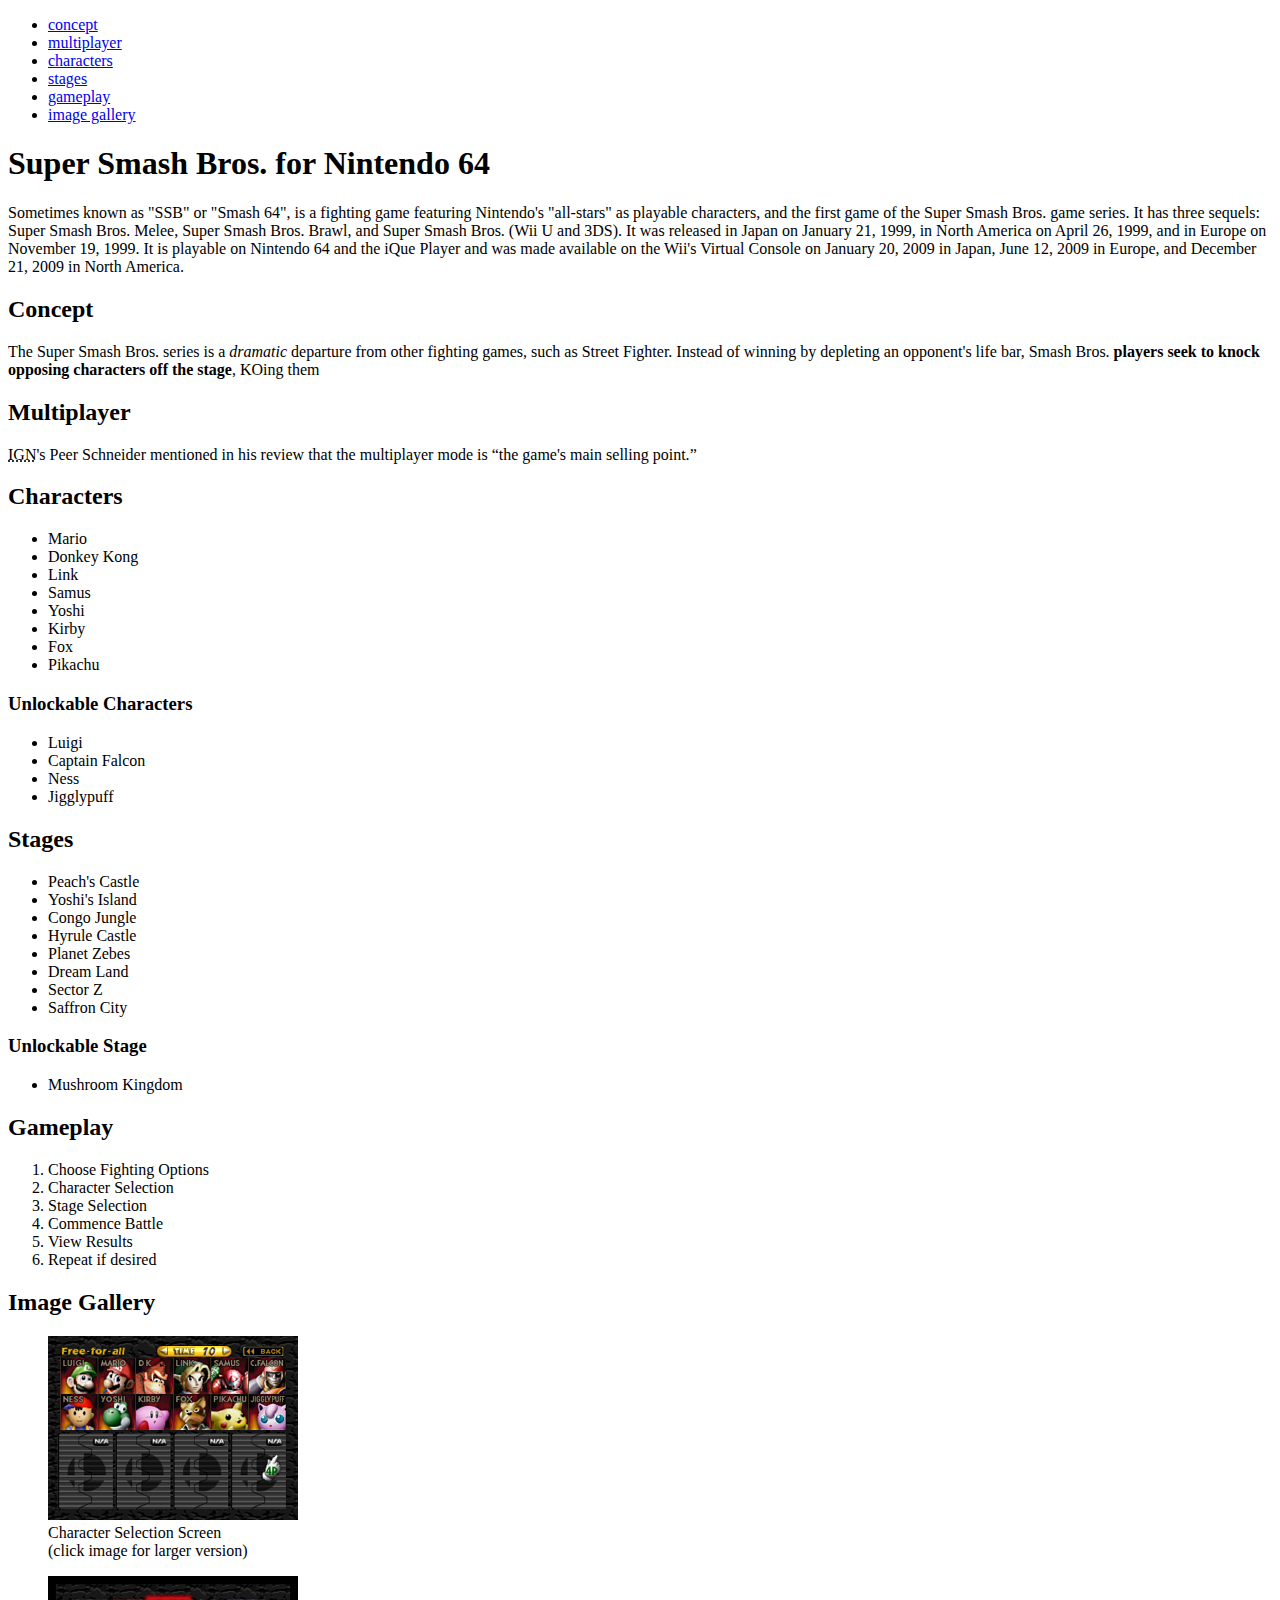
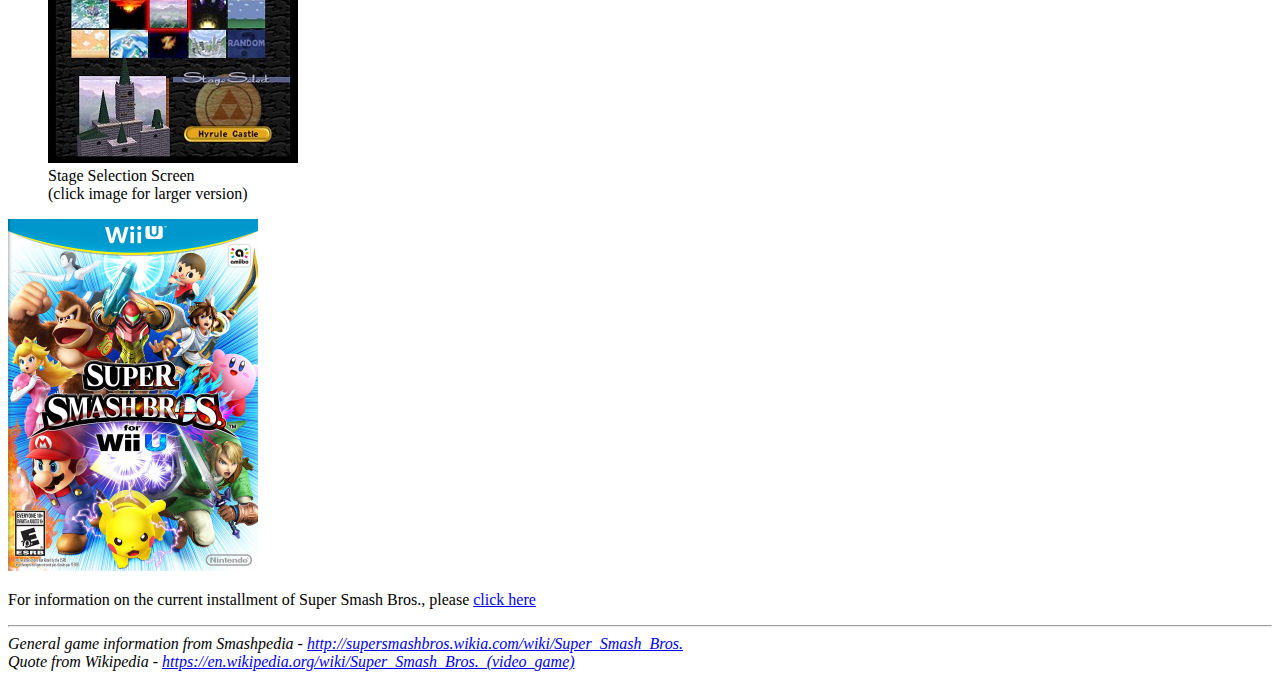
<file: project1/index.html>
<!DOCTYPE html>
<html lang = "en">
	<head>
		<meta charset="utf-8" />
		<title>Super Smash Bros. (Nintendo 64)</title>
	</head>

	<body>
		<header>
		<nav>
		<ul>
			<li><a href="#concept">concept</a></li>
			<li><a href="#multiplayer">multiplayer</a></li>
			<li><a href="#characters">characters</a></li>
			<li><a href="#stages">stages</a></li>
			<li><a href="#gameplay">gameplay</a></li>
			<li><a href="#images">image gallery</a></li>
			</ul>
		</nav>
		</header>
		<section class="introduction">
		<h1>Super Smash Bros. for Nintendo 64</h1>
		<p>Sometimes known as "SSB" or "Smash 64", is a fighting game featuring Nintendo's "all-stars" as playable characters, and the first game of the Super Smash Bros. game series. It has three sequels: Super Smash Bros. Melee, Super Smash Bros. Brawl, and Super Smash Bros. (Wii U and 3DS).

It was released in Japan on January 21, 1999, in North America on April 26, 1999, and in Europe on November 19, 1999. It is playable on Nintendo 64 and the iQue Player and was made available on the Wii's Virtual Console on January 20, 2009 in Japan, June 12, 2009 in Europe, and December 21, 2009 in North America.</p>
		</section>
		<section class="details">
		<h2 id="concept">Concept</h2>
		<p>The Super Smash Bros. series is a <em>dramatic</em> departure from other fighting games, such as Street Fighter. Instead of winning by depleting an opponent's life bar, Smash Bros. <strong>players seek to knock opposing characters off the stage</strong>, KOing them</p>
		<h2 id="multiplayer">Multiplayer</h2>
		<p><abbr title="Internet Gaming Magazine">IGN</abbr>'s Peer Schneider mentioned in his review that the multiplayer mode is <q>the game's main selling point.</q>
		<h2 id="characters">Characters</h2>
		<ul>
			<li>Mario</li>
			<li>Donkey Kong</li>
			<li>Link</li>
			<li>Samus</li>
			<li>Yoshi</li>
			<li>Kirby</li>				
			<li>Fox</li>
			<li>Pikachu</li>
		</ul>
			<h3>Unlockable Characters</h3>
				<ul>
					<li>Luigi</li>
					<li>Captain Falcon</li>
					<li>Ness</li>
					<li>Jigglypuff</li>
				</ul>
		
		<h2 id="stages">Stages</h2>
		<ul>
			<li>Peach's Castle</li>
			<li>Yoshi's Island</li>
			<li>Congo Jungle</li>
			<li>Hyrule Castle</li>
			<li>Planet Zebes</li>
			<li>Dream Land</li>				
			<li>Sector Z</li>
			<li>Saffron City</li>
		</ul>
			<h3>Unlockable Stage</h3>
				<ul>
					<li>Mushroom Kingdom</li>
				</ul>
		
		<h2 id="gameplay">Gameplay</h2>
		<ol>
			<li>Choose Fighting Options</li>
			<li>Character Selection</li>
			<li>Stage Selection</li>
			<li>Commence Battle</li>
			<li>View Results</li>
			<li>Repeat if desired</li>
		</ol>
		<h2 id="images">Image Gallery</h2>
		<figure>
			<a href="images/SelectionScreenSSB.png"> <img src="images/SelectionScreenSSB_small.png" alt="character selection" title="Character Selection" /></a>
			<br />
			<figcaption>Character Selection Screen<br />(click image for larger version)</figcaption>
		</figure>
		<figure>
			<a href="images/Ssb_stageselect.jpg"><img src="images/Ssb_stageselect_small.jpg" alt="stage selection" title="Stage Selection" /></a>
			<br />
			<figcaption>Stage Selection Screen<br />(click image for larger version)</figcaption>
		</figure>
		
		
			</section>
		<aside>
			<section class="wiiu">
			<img src="images/wiiu.png" alt="super smash brothers for wii u" title="Smash Bros. for Wii U"/>
			<p>For information on the current installment of Super Smash Bros., please <a href="http://supersmashbros.wikia.com/wiki/Super_Smash_Bros._for_Nintendo_3DS_and_Wii_U">click here</a></p>
			</section>
		</aside>
			<footer>
		<hr />
		<cite>General game information from Smashpedia - <a href= "http://supersmashbros.wikia.com/wiki/Super_Smash_Bros.">http://supersmashbros.wikia.com/wiki/Super_Smash_Bros.</a></cite>
		<br />
		<cite>Quote from Wikipedia - <a href="https://en.wikipedia.org/wiki/Super_Smash_Bros._(video_game)">https://en.wikipedia.org/wiki/Super_Smash_Bros._(video_game)</a></cite>
		</footer>

	</body>
</html>
</file>
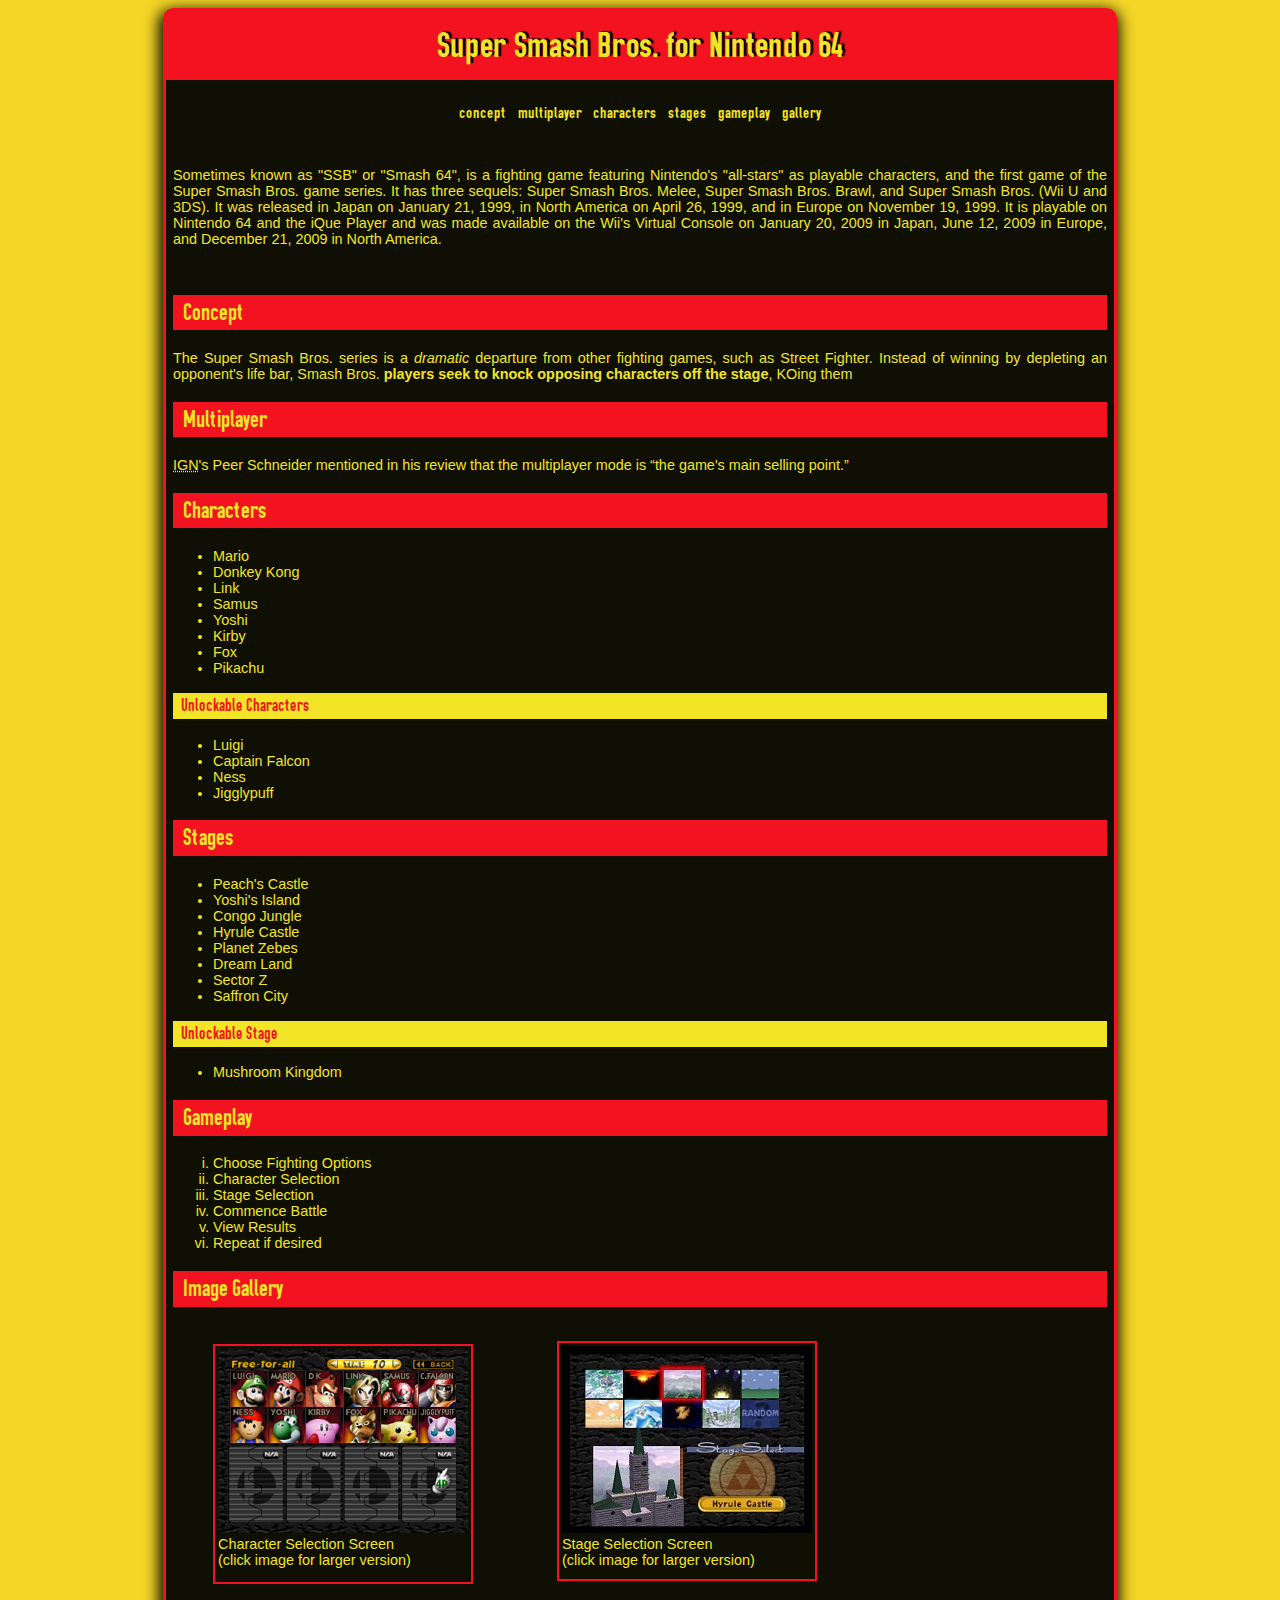
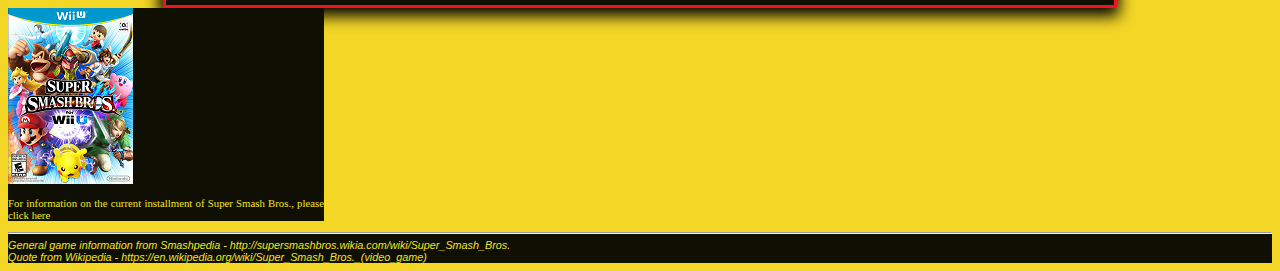
<file: project2/index.html>
<!DOCTYPE html>
<html lang = "en">



	<head>
		<meta charset="utf-8" />
		<link href="css/style.css" type="text/css" rel="stylesheet" />
		<title>Super Smash Bros. (Nintendo 64)</title>
	</head>

	<body>
	<!-- container for border and shadow -->
	<section id="shadowbox">
	
		<!-- heading -->
		<h1>Super Smash Bros. for Nintendo 64</h1>
		<header>
		<nav>
		<ul>
			<li><a href="#concept">concept</a></li>
			<li><a href="#multiplayer">multiplayer</a></li>
			<li><a href="#characters">characters</a></li>
			<li><a href="#stages">stages</a></li>
			<li><a href="#gameplay">gameplay</a></li>
			<li><a href="#images">gallery</a></li>
			</ul>
		</nav>
		</header>
		
		<!-- introduction -->
		<section id="introduction">
		
		<p>Sometimes known as "SSB" or "Smash 64", is a fighting game featuring Nintendo's "all-stars" as playable characters, and the first game of the Super Smash Bros. game series. It has three sequels: Super Smash Bros. Melee, Super Smash Bros. Brawl, and Super Smash Bros. (Wii U and 3DS).

It was released in Japan on January 21, 1999, in North America on April 26, 1999, and in Europe on November 19, 1999. It is playable on Nintendo 64 and the iQue Player and was made available on the Wii's Virtual Console on January 20, 2009 in Japan, June 12, 2009 in Europe, and December 21, 2009 in North America.</p>
		</section>
		<section id="details">
		
		<!-- concept -->
		<h2 id="concept">Concept</h2>
		
		
		<!-- multiplayer -->
		<p>The Super Smash Bros. series is a <em>dramatic</em> departure from other fighting games, such as Street Fighter. Instead of winning by depleting an opponent's life bar, Smash Bros. <strong>players seek to knock opposing characters off the stage</strong>, KOing them</p>
		<h2 id="multiplayer">Multiplayer</h2>
		<p><abbr title="Internet Gaming Magazine">IGN</abbr>'s Peer Schneider mentioned in his review that the multiplayer mode is <q>the game's main selling point.</q>
		
		<!-- characters -->
		<h2 id="characters">Characters</h2>
		<ul>
			<li>Mario</li>
			<li>Donkey Kong</li>
			<li>Link</li>
			<li>Samus</li>
			<li>Yoshi</li>
			<li>Kirby</li>				
			<li>Fox</li>
			<li>Pikachu</li>
		</ul>
			<h3>Unlockable Characters</h3>
				<ul>
					<li>Luigi</li>
					<li>Captain Falcon</li>
					<li>Ness</li>
					<li>Jigglypuff</li>
				</ul>
		
		<!-- stages -->
		<h2 id="stages">Stages</h2>
		<ul>
			<li>Peach's Castle</li>
			<li>Yoshi's Island</li>
			<li>Congo Jungle</li>
			<li>Hyrule Castle</li>
			<li>Planet Zebes</li>
			<li>Dream Land</li>				
			<li>Sector Z</li>
			<li>Saffron City</li>
		</ul>
			<h3>Unlockable Stage</h3>
				<ul>
					<li>Mushroom Kingdom</li>
				</ul>
		
		<!-- gameplay -->
		<h2 id="gameplay">Gameplay</h2>
		<ol>
			<li>Choose Fighting Options</li>
			<li>Character Selection</li>
			<li>Stage Selection</li>
			<li>Commence Battle</li>
			<li>View Results</li>
			<li>Repeat if desired</li>
		</ol>
		
		<!-- image gallery -->
		<h2 id="images">Image Gallery</h2>
		<figure>
			<a href="images/SelectionScreenSSB.png"> <img src="images/SelectionScreenSSB_small.png" alt="character selection" title="Character Selection" /></a>
			<br />
			<figcaption>Character Selection Screen<br />(click image for larger version)</figcaption>
		</figure>
		<figure>
			<a href="images/Ssb_stageselect.jpg"><img src="images/Ssb_stageselect_small.jpg" alt="stage selection" title="Stage Selection" /></a>
			<br />
			<figcaption>Stage Selection Screen<br />(click image for larger version)</figcaption>
		</figure>
		</section>
		
			</section>
			
			<!-- aside -->
		<aside>
			<section id="wiiu">
			<img src="images/wiiu.png" alt="super smash brothers for wii u" title="Smash Bros. for Wii U"/>
			<p>For information on the current installment of Super Smash Bros., please <a href="http://supersmashbros.wikia.com/wiki/Super_Smash_Bros._for_Nintendo_3DS_and_Wii_U">click here</a></p>
			</section>
		</aside>
		
		<!-- footer -->
		<footer>
		<hr />
		<cite>General game information from Smashpedia - <a href= "http://supersmashbros.wikia.com/wiki/Super_Smash_Bros.">http://supersmashbros.wikia.com/wiki/Super_Smash_Bros.</a></cite>
		<br />
		<cite>Quote from Wikipedia - <a href="https://en.wikipedia.org/wiki/Super_Smash_Bros._(video_game)">https://en.wikipedia.org/wiki/Super_Smash_Bros._(video_game)</a></cite>
		</footer>
	

	</body>
</html>
</file>
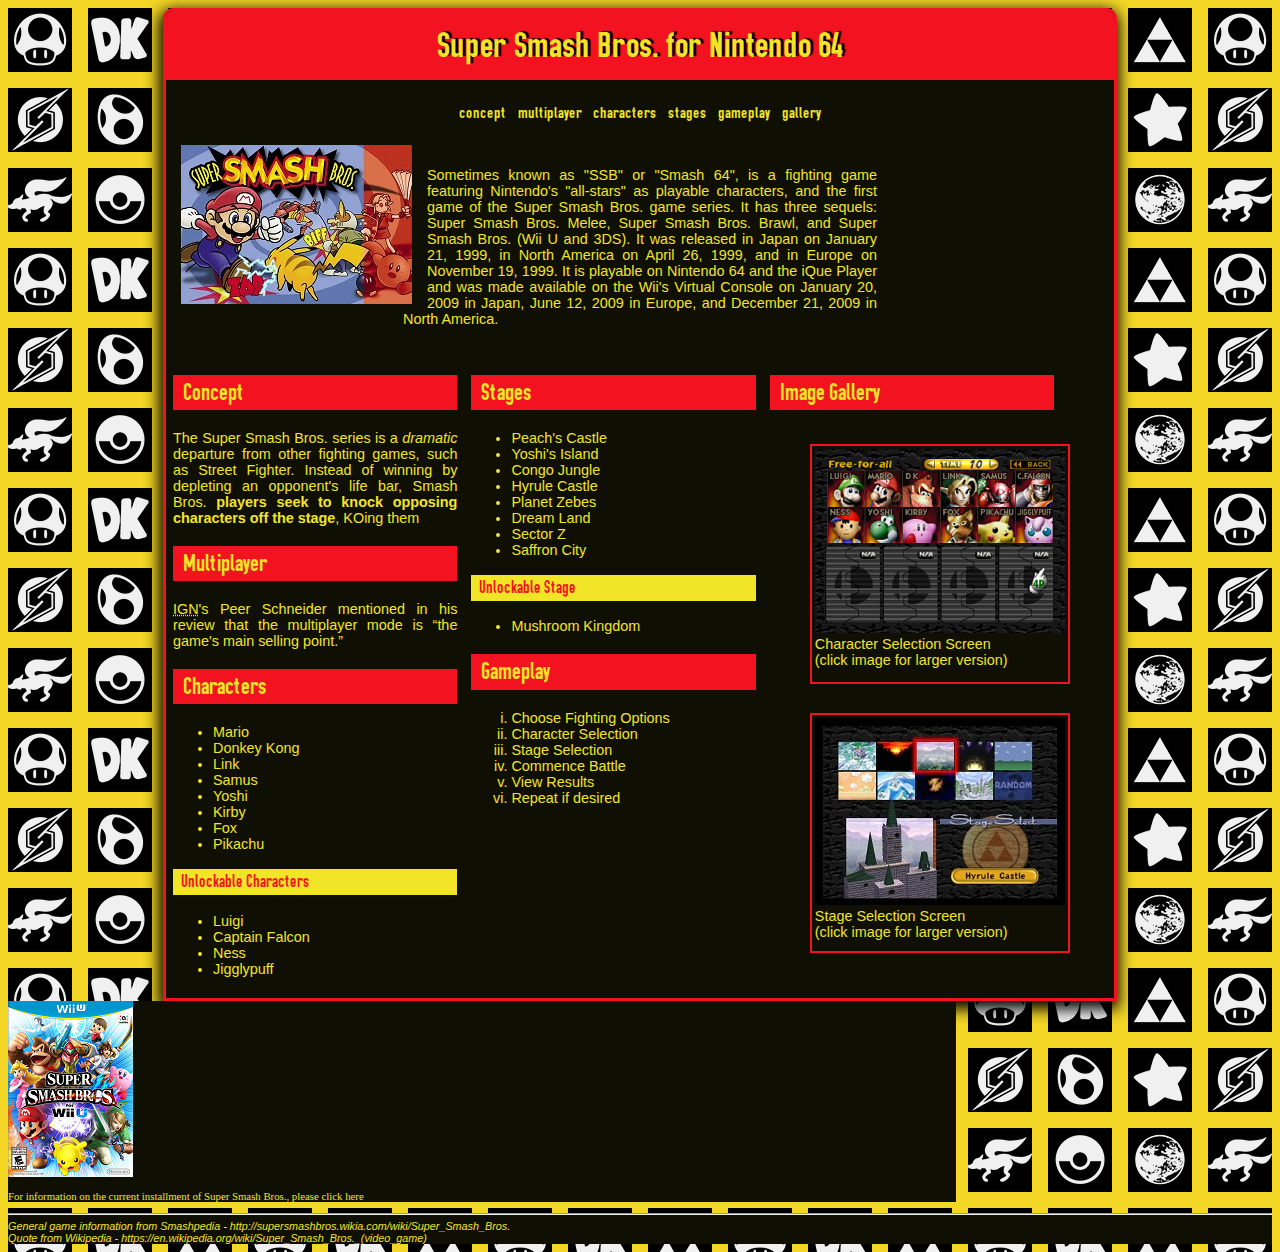
<file: project3/index.html>
<!DOCTYPE html>
<html lang = "en">



	<head>
		<meta charset="utf-8" />
		<link href="css/style.css" type="text/css" rel="stylesheet" />
		<title>Super Smash Bros. (Nintendo 64)</title>
	</head>

	<body>
	<!-- container for border and shadow -->
	<section id="shadowbox">
	
		<!-- heading -->
		<h1>Super Smash Bros. for Nintendo 64</h1>
		<header>
		<nav>
		<ul>
			<li><a href="#concept">concept</a></li>
			<li><a href="#multiplayer">multiplayer</a></li>
			<li><a href="#characters">characters</a></li>
			<li><a href="#stages">stages</a></li>
			<li><a href="#gameplay">gameplay</a></li>
			<li><a href="#images">gallery</a></li>
			</ul>
		</nav>
		</header>
	
		<!-- introduction -->
		<img src="images/boxart.jpg" id="boxart" />
		<section id="introduction">
		
		<p>Sometimes known as "SSB" or "Smash 64", is a fighting game featuring Nintendo's "all-stars" as playable characters, and the first game of the Super Smash Bros. game series. It has three sequels: Super Smash Bros. Melee, Super Smash Bros. Brawl, and Super Smash Bros. (Wii U and 3DS).
		It was released in Japan on January 21, 1999, in North America on April 26, 1999, and in Europe on November 19, 1999. It is playable on Nintendo 64 and the iQue Player and was made available on the Wii's Virtual Console on January 20, 2009 in Japan, June 12, 2009 in Europe, and December 21, 2009 in North America.</p>
		</section>
		
		<!-- column 1 -->
		<section id="column1">
			<section class="column">
		
		<!-- concept -->
		<h2 id="concept">Concept</h2>
		
		
		<!-- multiplayer -->
		<p>The Super Smash Bros. series is a <em>dramatic</em> departure from other fighting games, such as Street Fighter. Instead of winning by depleting an opponent's life bar, Smash Bros. <strong>players seek to knock opposing characters off the stage</strong>, KOing them</p>
		<h2 id="multiplayer">Multiplayer</h2>
		<p><abbr title="Internet Gaming Magazine">IGN</abbr>'s Peer Schneider mentioned in his review that the multiplayer mode is <q>the game's main selling point.</q>
		
		<!-- characters -->
		<h2 id="characters">Characters</h2>
		<ul>
			<li>Mario</li>
			<li>Donkey Kong</li>
			<li>Link</li>
			<li>Samus</li>
			<li>Yoshi</li>
			<li>Kirby</li>				
			<li>Fox</li>
			<li>Pikachu</li>
		</ul>
			<h3>Unlockable Characters</h3>
				<ul>
					<li>Luigi</li>
					<li>Captain Falcon</li>
					<li>Ness</li>
					<li>Jigglypuff</li>
				</ul>
		</section>
		</section>
		<!-- column 2 -->
		<section id="column2">
		<!-- stages -->
		<h2 id="stages">Stages</h2>
		<ul>
			<li>Peach's Castle</li>
			<li>Yoshi's Island</li>
			<li>Congo Jungle</li>
			<li>Hyrule Castle</li>
			<li>Planet Zebes</li>
			<li>Dream Land</li>				
			<li>Sector Z</li>
			<li>Saffron City</li>
		</ul>
			<h3>Unlockable Stage</h3>
				<ul>
					<li>Mushroom Kingdom</li>
				</ul>
		
		<!-- gameplay -->
		<h2 id="gameplay">Gameplay</h2>
		<ol>
			<li>Choose Fighting Options</li>
			<li>Character Selection</li>
			<li>Stage Selection</li>
			<li>Commence Battle</li>
			<li>View Results</li>
			<li>Repeat if desired</li>
		</ol>
		</section>
		<!-- column 3 -->
		<!-- image gallery -->
		<section id="column3">
		<h2 id="images">Image Gallery</h2>
		<figure>
			<a href="images/SelectionScreenSSB.png"> <img src="images/SelectionScreenSSB_small.png" alt="character selection" title="Character Selection" /></a>
			<br />
			<figcaption>Character Selection Screen<br />(click image for larger version)</figcaption>
		</figure>
		<figure>
			<a href="images/Ssb_stageselect.jpg"><img src="images/Ssb_stageselect_small.jpg" alt="stage selection" title="Stage Selection" /></a>
			<br />
			<figcaption>Stage Selection Screen<br />(click image for larger version)</figcaption>
		</figure>
		</section>
		
			</section>
			
			<!-- aside -->
		<aside>
			<section id="wiiu">
			<img src="images/wiiu.png" alt="super smash brothers for wii u" title="Smash Bros. for Wii U"/>
			<p>For information on the current installment of Super Smash Bros., please <a href="http://supersmashbros.wikia.com/wiki/Super_Smash_Bros._for_Nintendo_3DS_and_Wii_U">click here</a></p>
			</section>
		</aside>
		
		<!-- footer -->
		<footer>
		<hr />
		<cite>General game information from Smashpedia - <a href= "http://supersmashbros.wikia.com/wiki/Super_Smash_Bros.">http://supersmashbros.wikia.com/wiki/Super_Smash_Bros.</a></cite>
		<br />
		<cite>Quote from Wikipedia - <a href="https://en.wikipedia.org/wiki/Super_Smash_Bros._(video_game)">https://en.wikipedia.org/wiki/Super_Smash_Bros._(video_game)</a></cite>
		</footer>
	

	</body>
</html>
</file>
<file: project2/css/style.css>
/* fonts */
@font-face{
	font-family: 'BebasNeue';
	src: url('../fonts/BebasNeue.otf');
}

@font-face{
		font-family: 'OSP-DIN';
	src: url('../fonts/OSP-DIN.ttf');
}

/* container that adds drop shadow to main content */
#shadowbox{
	box-shadow: -1px 5px 15px 3px #000;
	width: 75%;
	border-color: #F31320;
	border-style: solid;
	border-radius: 10px 10px 0px 0px;
	margin: 0px auto;
}

/* navigation */
header {
	background-color: #0F0F03;
	padding: 7px;
	font-family: OSP-DIN, arial;
	font-size: 115%;
	margin: 0px auto;
	word-spacing: .5em;
	text-align:center;
	
}

nav ul{
	padding: 0px;
}

nav li{
	display: inline;	
}

/* main content */
h1 {
	font-family:OSP-DIN, arial;
	color: #F2E527;
	font-size: 255%;
	font-weight: normal;
	font-style: normal;
	line-height: 1.5em;
	text-align: center;
	text-shadow: 3px -1px 1px #000;
	background-color: #F31320;
	margin: 0px auto;
	padding: 7px;	
}

h2{
	font-family:OSP-DIN, arial;
	color: #F2E527;
	font-size: 165%;
	font-weight: normal;
	font-style: normal;
	line-height: 1.5em;
	text-align: left;
	background-color: #F31320;
	padding: 0px 10px;
}

body {
	background-color: #F3D626;
	text-align: justify;
	font-family:  sans-serif;
	font-size:90%;
	color: #F2E527;
}


#introduction {
	background-color: #0F0F03;

	padding: 7px;
	margin: 0px auto;

	color: #F2E527;
	
}
#details {
	background-color: #0F0F03;

	padding: 7px;
	margin: 0px auto;

	color: #F2E527;
	
	
}

h3{
	font-family:OSP-DIN, arial;
	color:  #F31320;
	font-size: 120%;
	font-weight: normal;
	font-style: normal;
	line-height: 1.5em;
	text-indent: 0px;
	background-color: #F2E527;
	padding: 0px 8px;	
}

ol{
	list-style-type:lower-roman;
}

/* hyperlinks*/
a:link {
	text-decoration: none;
	color: #F2E527;
	background-color: #0F0F03;
	display: inline-block;
}
a:hover{
	background-color: #F2E527;
	color: #0F0F03;
}

a:visited{
	color: #F4941F;
}

a:active{
	background-color: #F2E527;
}

figure{
	border-style: solid;
	border-color: #F31320;
	border-width: 2px;
	padding: 3px;
	width: 250px;
	height: 230px;
	display: inline-block;
}
/* footer */
footer{
	background-color: #0F0F03;
	font-size: 75%;
}
/* aside section */
aside{
	background-color: #0F0F03;
	width:25%;
	font-size: 75%;
	
	font-family: georgia, times;
	
}
</file>
<file: project3/css/style.css>
/* fonts */
@font-face{
	font-family: 'BebasNeue';
	src: url('../fonts/BebasNeue.otf');
}

@font-face{
		font-family: 'OSP-DIN';
	src: url('../fonts/OSP-DIN.ttf');
}

/* container that adds drop shadow to main content */
#shadowbox{
	box-shadow: -1px 5px 15px 3px #000;
	width: 75%;
	border-color: #F31320;
	border-style: solid;
	border-radius: 10px 10px 0px 0px;
	margin: 0px auto;
	overflow: auto;
	background-color: #0F0F03;
}

/* navigation */
header {
	background-color: #0F0F03;
	padding: 7px;
	font-family: OSP-DIN, arial;
	font-size: 115%;
	margin: 0px auto;
	word-spacing: .5em;
	text-align:center;
	
}

nav ul{
	padding: 0px;
}

nav li{
	display: inline;	
}

/* main content */
h1 {
	font-family:OSP-DIN, arial;
	color: #F2E527;
	font-size: 255%;
	font-weight: normal;
	font-style: normal;
	line-height: 1.5em;
	text-align: center;
	text-shadow: 3px -1px 1px #000;
	background-color: #F31320;
	margin: 0px auto;
	padding: 7px;	
}

h2{
	font-family:OSP-DIN, arial;
	color: #F2E527;
	font-size: 165%;
	font-weight: normal;
	font-style: normal;
	line-height: 1.5em;
	text-align: left;
	background-color: #F31320;
	padding: 0px 10px;
}

body {
	background-color: #F3D626;
	background-image: url("../images/smashbg.png");
	text-align: justify;
	font-family:  sans-serif;
	font-size:90%;
	color: #F2E527;
}

#column1{
	float: left;
	width: 30%;
	background-color: #0F0F03;
	padding: 7px;
	margin: 0px auto;
	color: #F2E527;	
}

#column2{
	float: left;
	width: 30%;
	background-color: #0F0F03;
	padding: 7px;
	margin: 0px auto;
	color: #F2E527;	
}
#column3{
	float: left;
	width: 30%;
	background-color: #0F0F03;
	padding: 7px;
	margin: 0px auto;
	color: #F2E527;	
}

#introduction {
	background-color: #0F0F03;
	padding: 7px;
	margin: 0px auto;
	color: #F2E527;
	width: 50%;
}

#boxart{
	margin: 0px 15px;
	float: left;
	width: 231px;
}
/*.column {
	background-color: #0F0F03;
	padding: 7px;
	margin: 0px auto;
	color: #F2E527;	
}
*/
h3{
	font-family:OSP-DIN, arial;
	color:  #F31320;
	font-size: 120%;
	font-weight: normal;
	font-style: normal;
	line-height: 1.5em;
	text-indent: 0px;
	background-color: #F2E527;
	padding: 0px 8px;	
}

ol{
	list-style-type:lower-roman;
}

/* hyperlinks*/
a:link {
	text-decoration: none;
	color: #F2E527;
	background-color: #0F0F03;
	display: inline-block;
}
a:hover{
	background-color: #F2E527;
	color: #0F0F03;
}

a:visited{
	color: #F4941F;
}

a:active{
	background-color: #F2E527;
}

figure{
	border-style: solid;
	border-color: #F31320;
	border-width: 2px;
	padding: 3px;
	width: 250px;
	height: 230px;
	display: inline-block;
}
/* footer */
footer{
	background-color: #0F0F03;
	font-size: 75%;
	clear: both;
}
/* aside section */
aside{
	background-color: #0F0F03;
	width:75%;
	font-size: 75%;
	margin: 10 auto;
	font-family: georgia, times;
	
}
</file>
